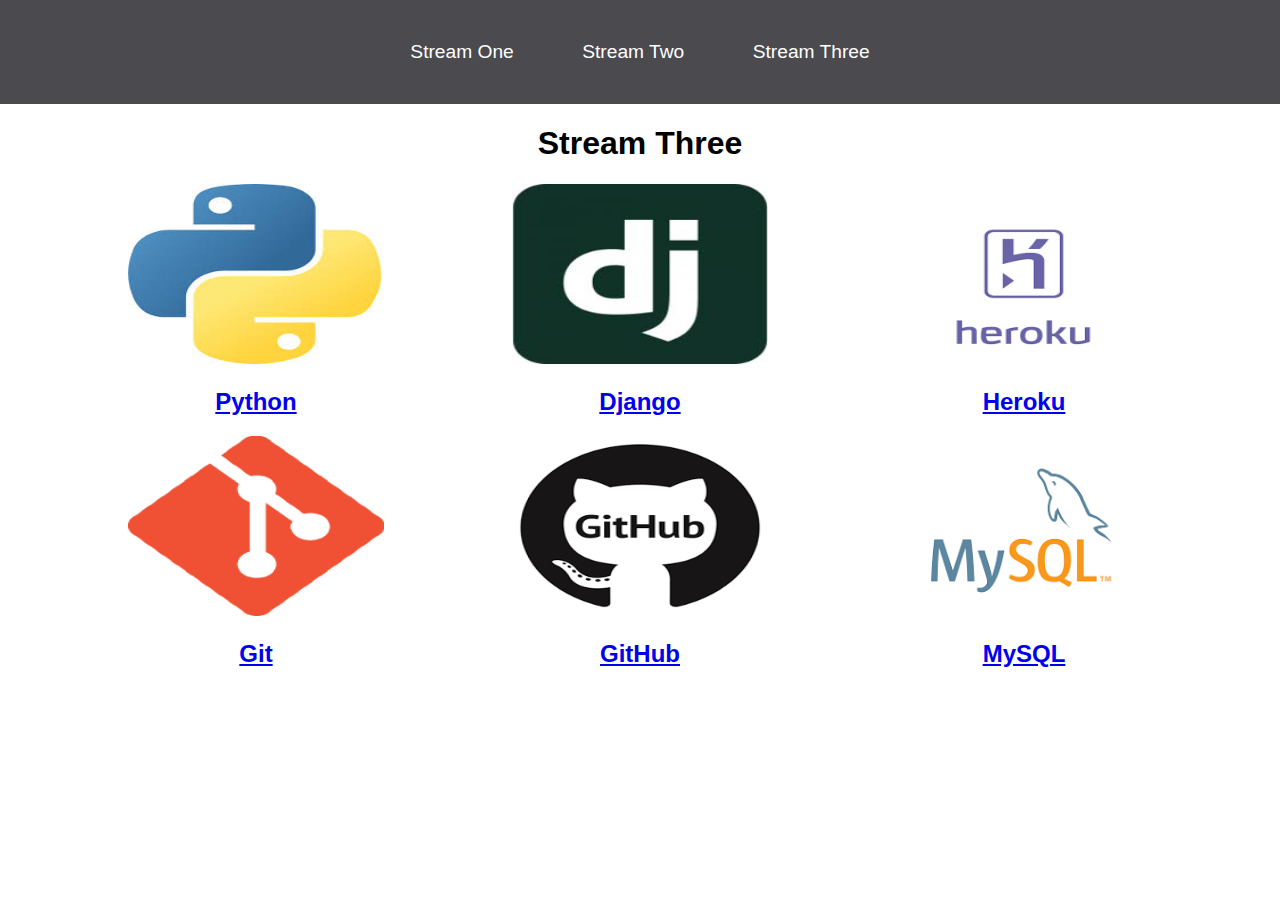
<file: stream-three.html>
<!DOCTYPE html>
<html lang="en">
<head>
    <meta charset="UTF-8">
    <meta name="viewport" content="width=device-width, initial-scale=1.0">
    <title>Hello World</title>
    <link rel="stylesheet" href="css/style.css">
</head>
<body>
    <nav>
        <ul>
            <li><a href="index.html">Stream One</a></li>
            <li><a href="stream-two.html">Stream Two</a></li>
            <li><a href="stream-three.html">Stream Three</a></li>
        </ul>
    </nav>
     <h1>Stream Three</h1> 
     <div class="card">
     <a href="https://en.wikipedia.org/wiki/Python_(programming_language)" target="_blank">
        <img src="[data-uri]" alt="Python">
        <h2>Python</h2>
     </a>
     </div>

     <div class="card">
        <a href="https://en.wikipedia.org/wiki/Django_(web_framework)" target="_blank">
            <img src="[data-uri]" alt="Django">
            <h2>Django</h2>
        </a>
     </div>

     <div class="card">
        <a href="https://en.wikipedia.org/wiki/Heroku" target="_blank">
            <img src="[data-uri]" alt="Heroku">
            <h2>Heroku</h2>
        </a>
     </div>

     <div class="card">
        <a href="https://en.wikipedia.org/wiki/Git" target="_blank">
            <img src="[data-uri]" alt="Git">
            <h2>Git</h2>
        </a>
     </div>

      <div class="card">
        <a href="https://en.wikipedia.org/wiki/GitHub" target="_blank">
            <img src="[data-uri]" alt="GitHub">
            <h2>GitHub</h2>
         </a>
     </div>

      <div class="card">
        <a href="https://en.wikipedia.org/wiki/MySQL" target="_blank">
            <img src="[data-uri]" alt="MySQL">
            <h2>MySQL</h2>
        </a>
      </div>
</body>
</html>
</file>
<file: css/style.css>
body {
    margin: 0;
    padding: 0;
    font-family: "Oswald", sans-serif;
}    

nav ul {
    list: none;
    background-color: #4a4a4f;
    text-align: center;
    padding: 0;
    margin: 0;
}

nav li {
    font-size: 1.2em;
    line-height: 40px;
    height: 40px;
    display: inline-block;
    margin: 2.5%;
}

nav a {
    text-decoration: none;
    color: #fff;
    display: block;
}

nav a:hover {
    background-color: #fff;
    color: #4a4a4f;
}

.card {
    float: left;
    width: 20%;
    margin-left: 10%;
}

.card a {
    text-align: center;
}

img {
    width: 100%;
    height: 180px;
}

h1 {
    text-align: center;
}
</file>
